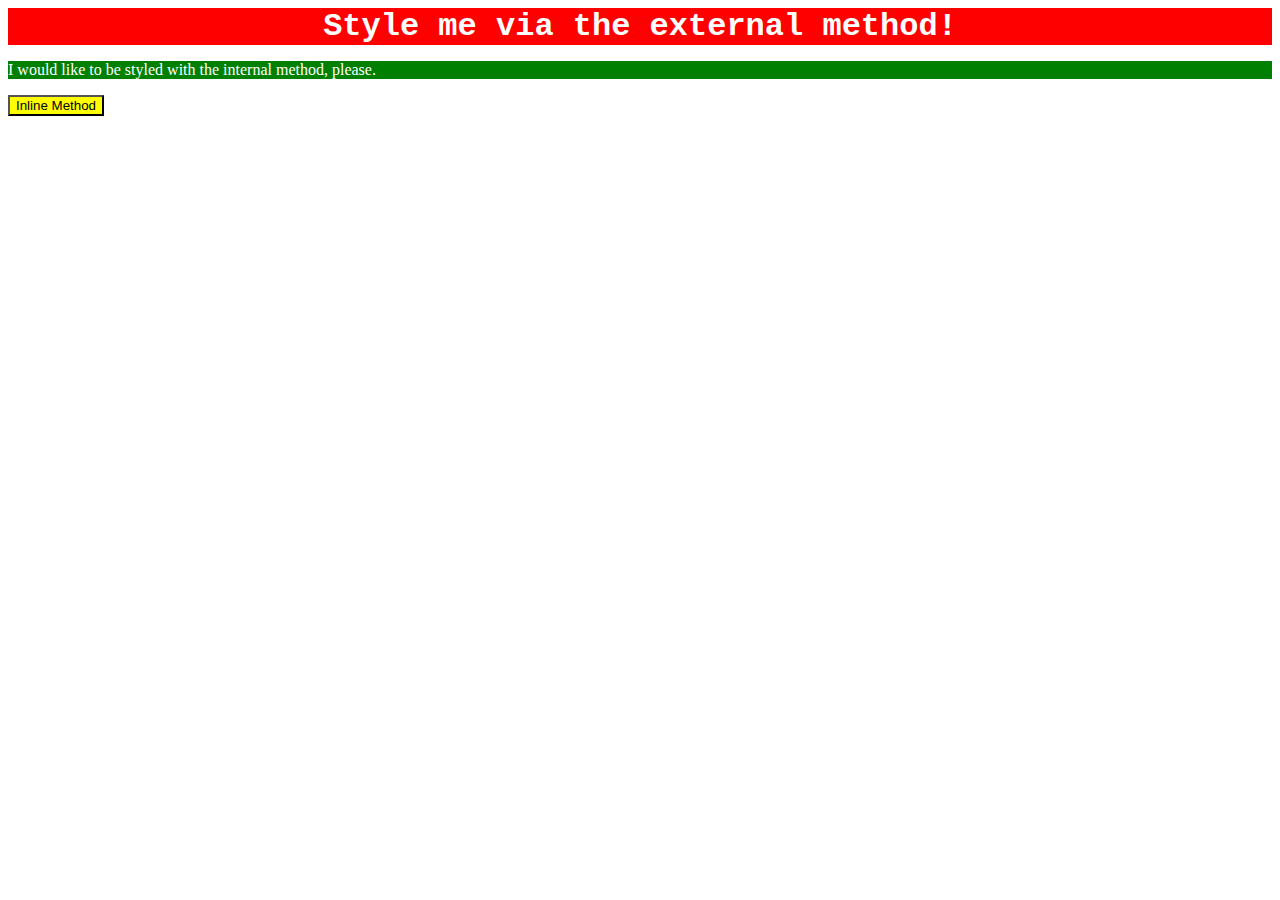
<file: foundations/intro-to-css/01-css-methods/index.html>
<!DOCTYPE html>
<html lang="en">
  <head>
    <meta charset="UTF-8">
    <meta http-equiv="X-UA-Compatible" content="IE=edge">
    <meta name="viewport" content="width=device-width, initial-scale=1.0">
    <title>Methods for Adding CSS</title>
    <link rel="stylesheet" href="styles.css">
    <style>
      p{background-color: green;
        color:white;}
    </style>
  </head>
  <body>
    
    <div>Style me via the external method!</div>
    <p>I would like to be styled with the internal method, please.</p>
    <button style="background-color: yellow; text-align: left">
      Inline Method</button>
  </body>
</html>
</file>
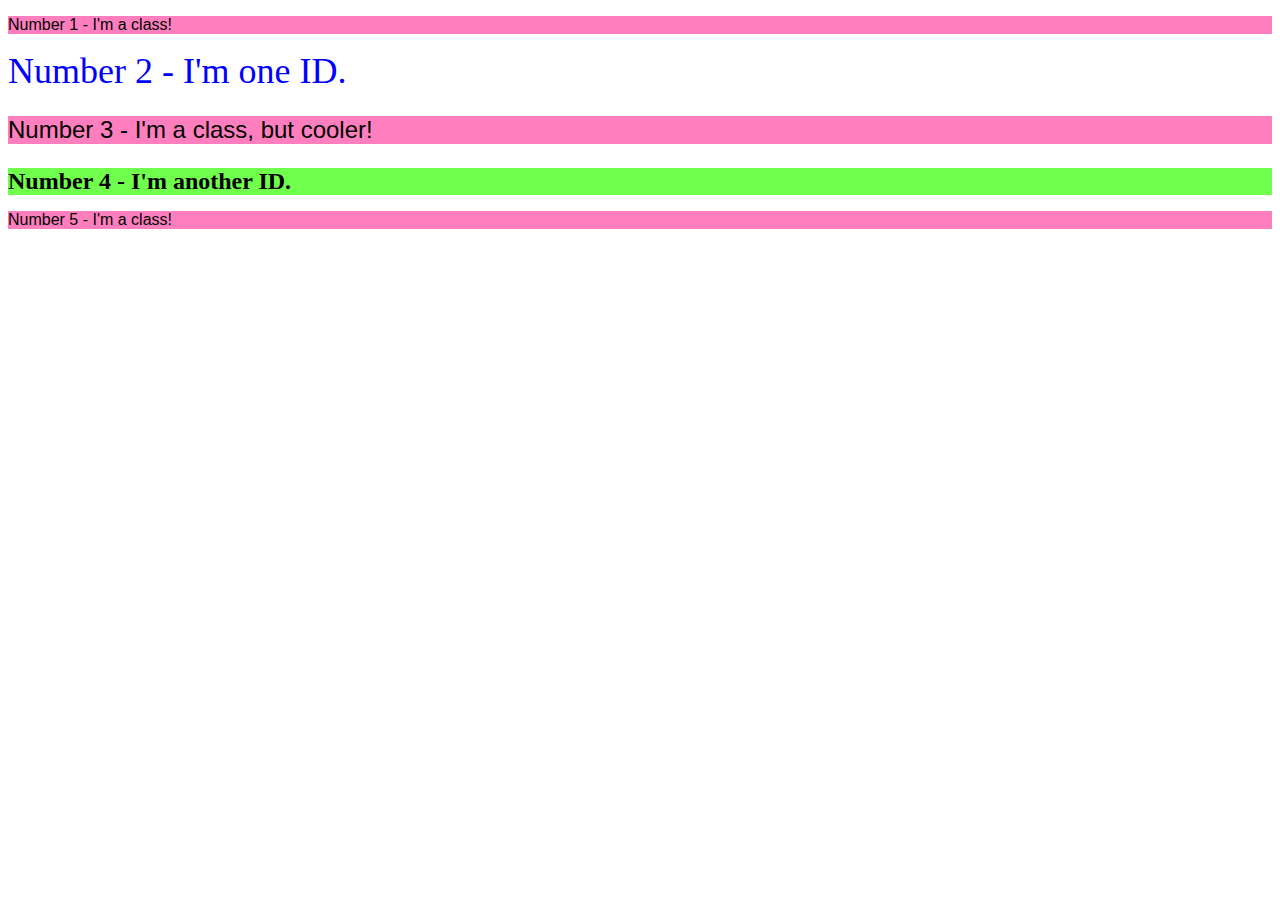
<file: foundations/intro-to-css/02-class-id-selectors/index.html>
<!DOCTYPE html>
<html lang="en">
  <head>
    <meta charset="UTF-8">
    <meta http-equiv="X-UA-Compatible" content="IE=edge">
    <meta name="viewport" content="width=device-width, initial-scale=1.0">
    <title>Class and ID Selectors</title>
    <link rel="stylesheet" href="style.css">
  </head>
  <body>
    <p class="basic">Number 1 - I'm a class!</p>
    <div id="unique">Number 2 - I'm one ID.</div>
    <p class="basic cooler">Number 3 - I'm a class, but cooler!</p>
    <div id="fourth">Number 4 - I'm another ID.</div>
    <p class="basic">Number 5 - I'm a class!</p>
  </body>
</html>
</file>
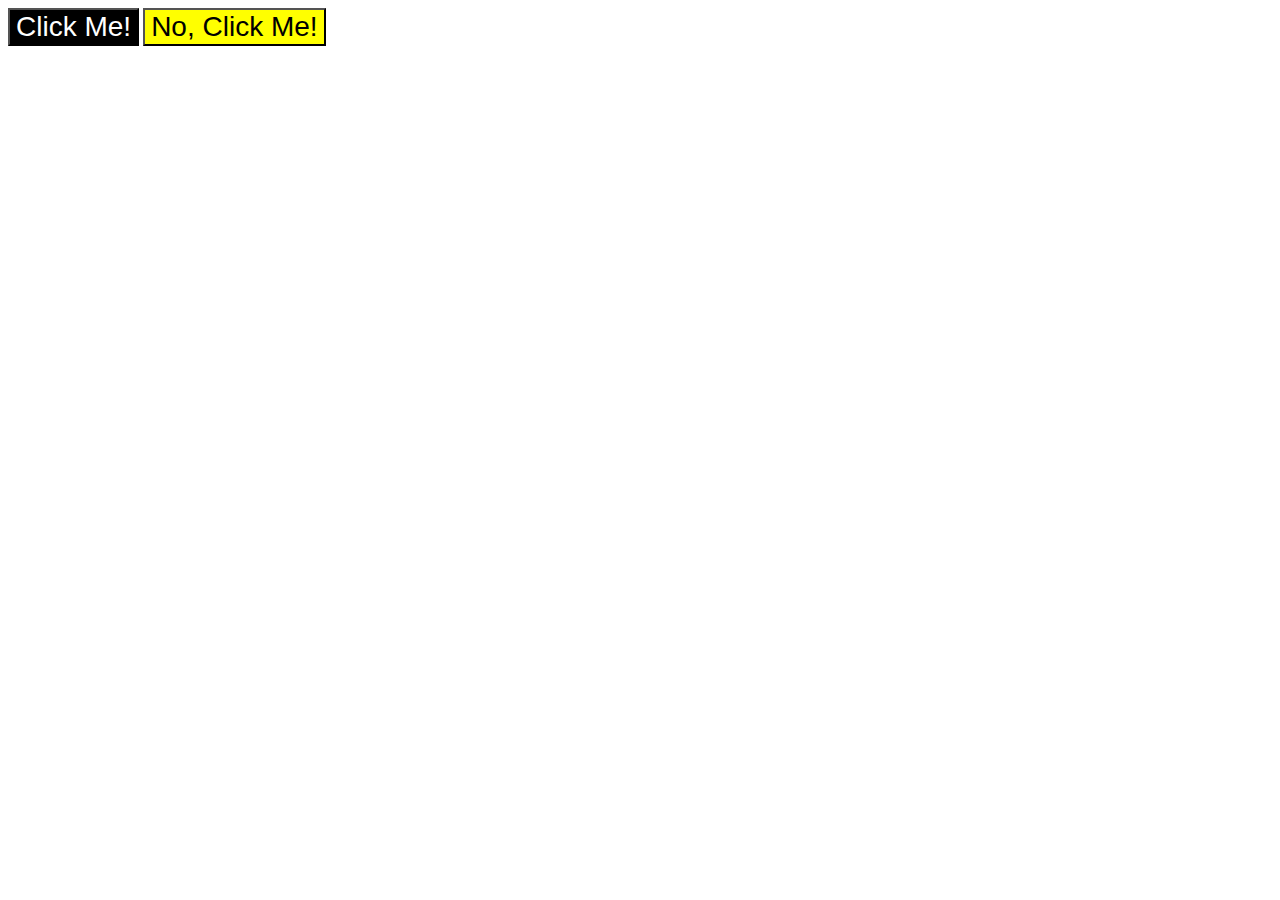
<file: foundations/intro-to-css/03-grouping-selectors/index.html>
<!DOCTYPE html>
<html lang="en">
  <head>
    <meta charset="UTF-8">
    <meta http-equiv="X-UA-Compatible" content="IE=edge">
    <meta name="viewport" content="width=device-width, initial-scale=1.0">
    <title>Grouping Selectors</title>
    <link rel="stylesheet" href="style.css">
  </head>
  <body>
    <button class="black">Click Me!</button>
    <button class="yellow">No, Click Me!</button>
  </body>
</html>
</file>
<file: foundations/intro-to-css/01-css-methods/styles.css>
div{color:white; background-color: red; 
    font-family: 'Courier New', Courier, monospace;
    font-size: xx-large;
    font-weight: bold;
    text-align: center;}
</file>
<file: foundations/intro-to-css/02-class-id-selectors/style.css>
.basic{background-color: rgba(255,0,125,0.5);
        font-family: Verdana, Geneva, Tahoma, sans-serif;}
#unique{color: rgb(0,0,255);
        font-size: 36px;}
.cooler{font-size: 24px;}

#fourth{background-color: rgba(50,255,0,.7);
        font-size: 24px;
        font-weight: bold;}
</file>
<file: foundations/intro-to-css/03-grouping-selectors/style.css>
.black,.yellow{font-size: 28px; 
    font-family: Helvetica,'Times New Roman', sans-serif;}

.black{background-color: black;
        color: white;}

.yellow{background-color: yellow;}
</file>
